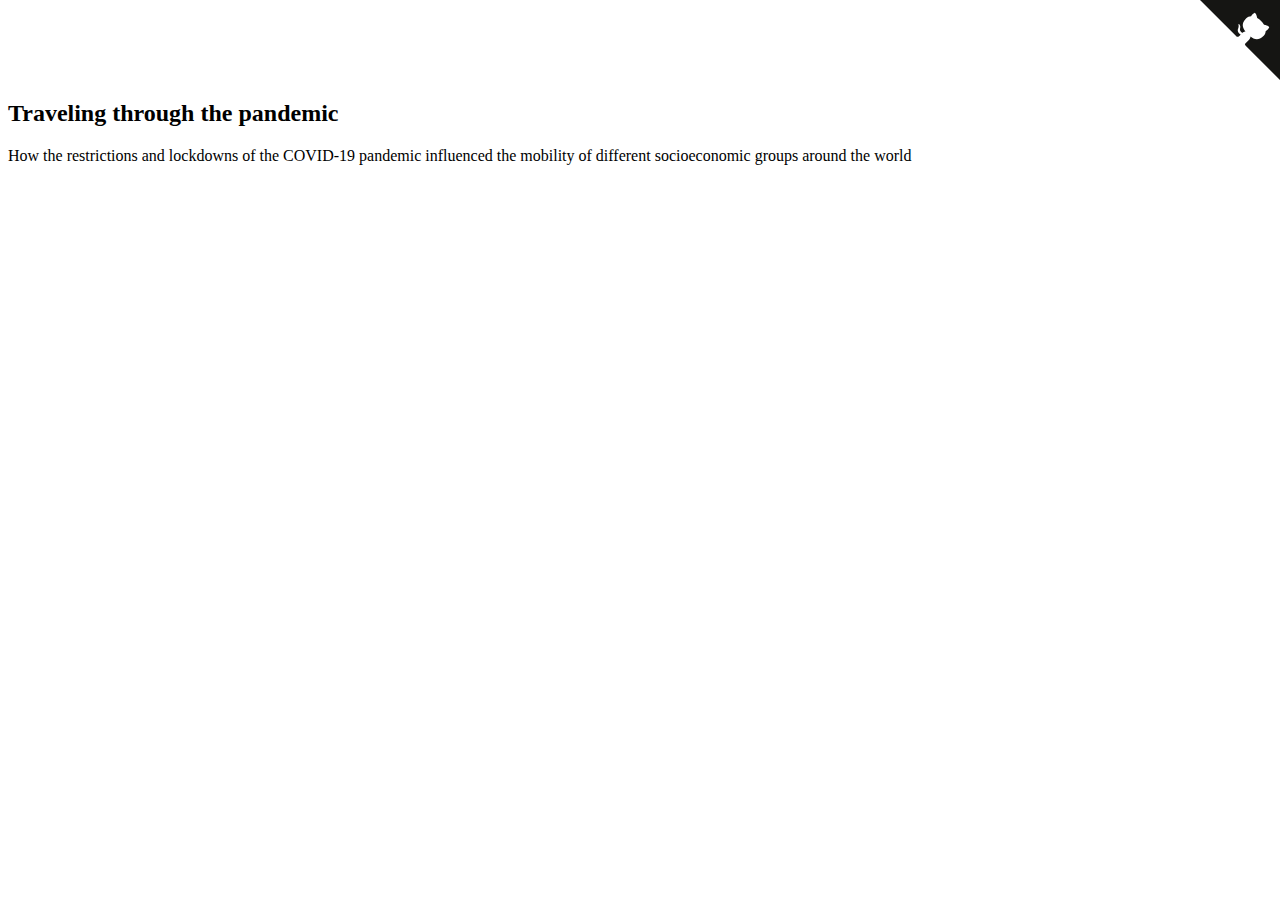
<file: docs/common_header.html>
<!-- Code for the header of all four sites -->

<a
      href="https://github.com/deerhjorth/bachelor22"
      target="_blank"
      class="github-corner"
      aria-label="Out GitHub repo"
      ><svg
        width="80"
        height="80"
        viewBox="0 0 250 250"
        style="fill:#151513; color:#fff; position: absolute; top: 0; border: 0; right: 0;"
        aria-hidden="true"
      >
        <path d="M0,0 L115,115 L130,115 L142,142 L250,250 L250,0 Z"></path>
        <path
          d="M128.3,109.0 C113.8,99.7 119.0,89.6 119.0,89.6 C122.0,82.7 120.5,78.6 120.5,78.6 C119.2,72.0 123.4,76.3 123.4,76.3 C127.3,80.9 125.5,87.3 125.5,87.3 C122.9,97.6 130.6,101.9 134.4,103.2"
          fill="currentColor"
          style="transform-origin: 130px 106px;"
          class="octo-arm"
        ></path>
        <path
          d="M115.0,115.0 C114.9,115.1 118.7,116.5 119.8,115.4 L133.7,101.6 C136.9,99.2 139.9,98.4 142.2,98.6 C133.8,88.0 127.5,74.4 143.8,58.0 C148.5,53.4 154.0,51.2 159.7,51.0 C160.3,49.4 163.2,43.6 171.4,40.1 C171.4,40.1 176.1,42.5 178.8,56.2 C183.1,58.6 187.2,61.8 190.9,65.4 C194.5,69.0 197.7,73.2 200.1,77.6 C213.8,80.2 216.3,84.9 216.3,84.9 C212.7,93.1 206.9,96.0 205.4,96.6 C205.1,102.4 203.0,107.8 198.3,112.5 C181.9,128.9 168.3,122.5 157.7,114.1 C157.9,116.9 156.7,120.9 152.7,124.9 L141.0,136.5 C139.8,137.7 141.6,141.9 141.8,141.8 Z"
          fill="currentColor"
          class="octo-body"
        ></path></svg>
      </a>
      
      <div class="header">
        <br><br><br><br>
        <h2>Traveling through the pandemic</h2>
        <p style="justify-content: center;"> How the restrictions and lockdowns of the COVID-19 pandemic influenced the mobility of different socioeconomic groups around the world</p>
      </div>
      <!-- <body>
        <p style="color: rgb(121, 121, 121) !important; font-size: 12px !important; font-weight: bold !important; padding-left: 2rem;padding-top: 1rem;">
          By <strong><a href="mailto:anmj@itu.dk" style="color: inherit !important; font-size: 12px !important; font-weight: bold !important;">Anna Mejlhede Jensen</a></strong> and <strong><a href="mailto:chhj@itu.dk" style="color: inherit !important; font-size: 12px !important; font-weight: bold !important;">Christian Hjorth</a></strong>
        </p>
      </body>
       -->
</file>
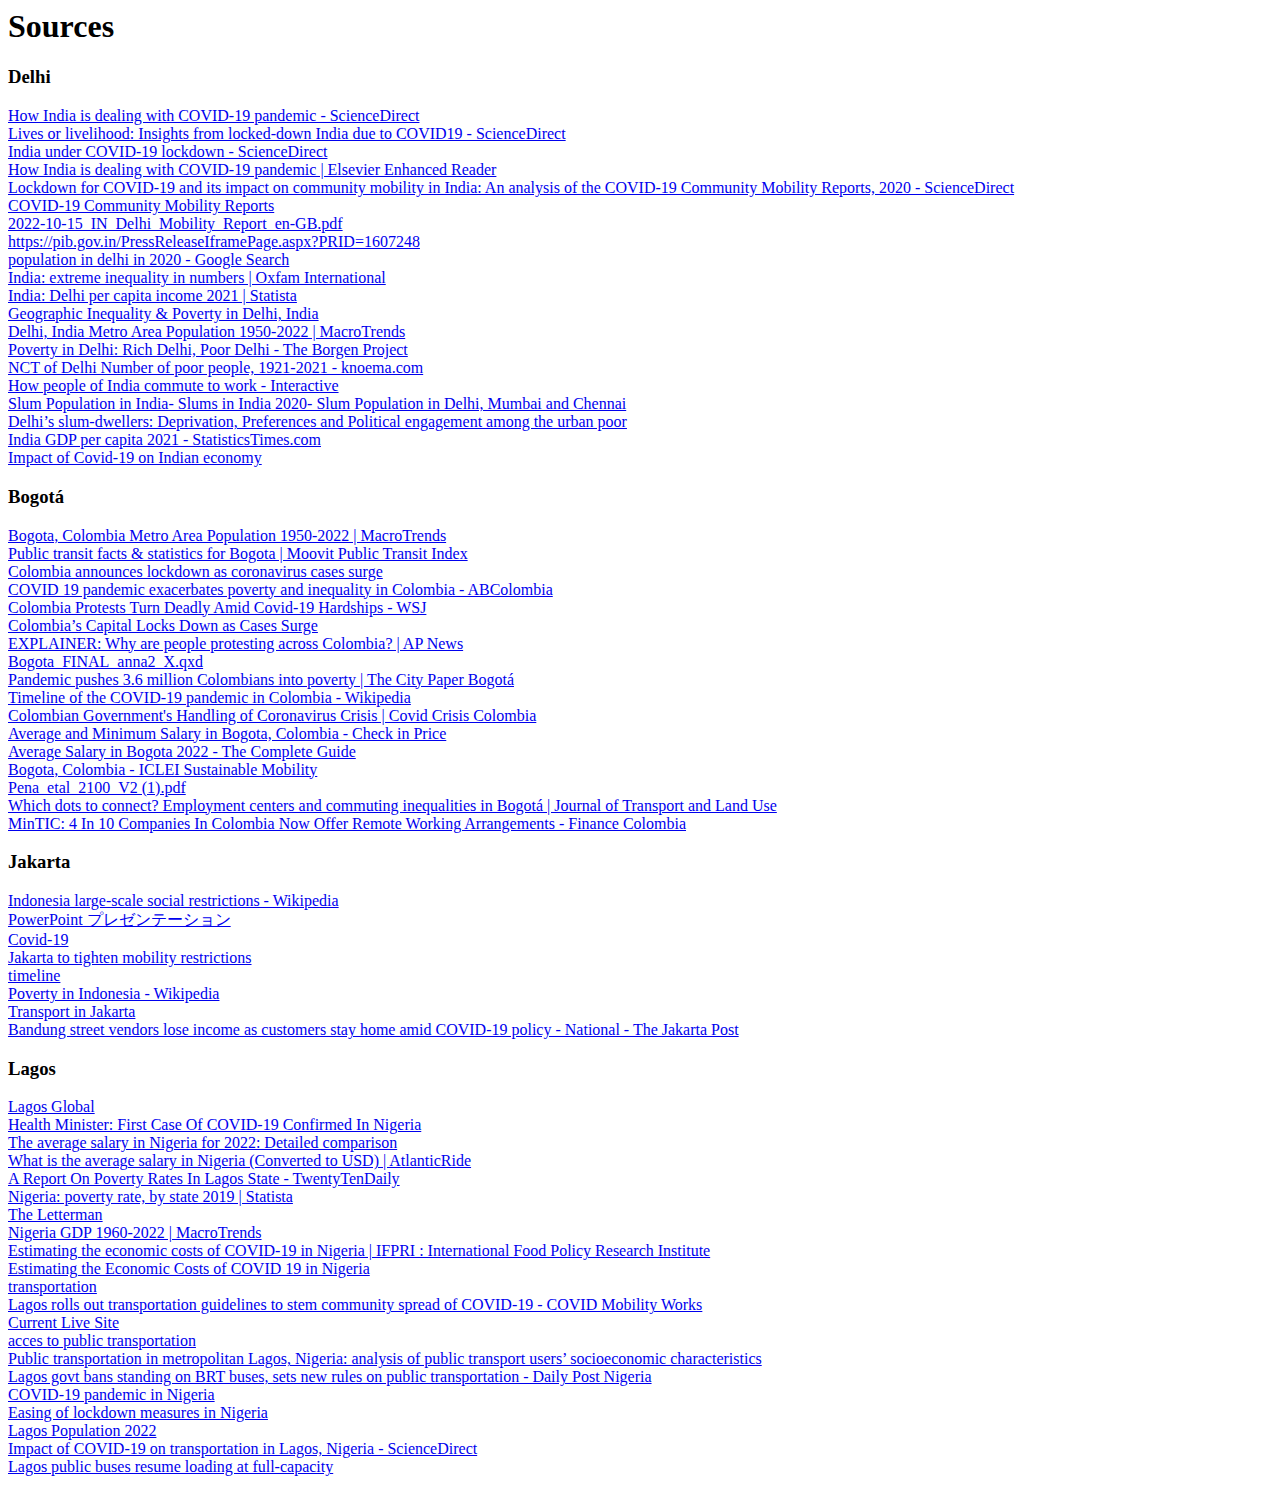
<file: docs/sources.html>
<!DOCTYPE NETSCAPE-Bookmark-file-1>
<!-- This is an automatically generated file.
     It will be read and overwritten.
     DO NOT EDIT! -->
<META HTTP-EQUIV="Content-Type" CONTENT="text/html; charset=UTF-8">
<TITLE>Sources</TITLE>
<H1>Sources</H1>
<DT><H3 ADD_DATE="1667745442" LAST_MODIFIED="1670683085">Delhi </H3>
        <DL><p>
            <DT><A HREF="https://www.sciencedirect.com/science/article/pii/S2666351120300218" ADD_DATE="1667745448" ICON="[data-uri]">How India is dealing with COVID-19 pandemic - ScienceDirect</A>
            <DT><A HREF="https://www.sciencedirect.com/science/article/pii/S2590291120300255" ADD_DATE="1667745452" ICON="[data-uri]">Lives or livelihood: Insights from locked-down India due to COVID19 - ScienceDirect</A>
            <DT><A HREF="https://www.sciencedirect.com/science/article/pii/S0140673620309387" ADD_DATE="1667745456" ICON="[data-uri]">India under COVID-19 lockdown - ScienceDirect</A>
            <DT><A HREF="https://reader.elsevier.com/reader/sd/pii/S2666351120300218?token=A54E40395D26DD45068712F803EBCD3A1DD8163D898E1F13824C485E13924D75BADE3FC830BB5E586EDAF6F880759B1F&originRegion=eu-west-1&originCreation=20221101100101" ADD_DATE="1667745460" ICON="[data-uri]">How India is dealing with COVID-19 pandemic | Elsevier Enhanced Reader</A>
            <DT><A HREF="https://www.sciencedirect.com/science/article/pii/S0190740920310422?via%3Dihub#b0040" ADD_DATE="1667745464" ICON="[data-uri]">Lockdown for COVID-19 and its impact on community mobility in India: An analysis of the COVID-19 Community Mobility Reports, 2020 - ScienceDirect</A>
            <DT><A HREF="https://www.google.com/covid19/mobility/" ADD_DATE="1667745474" ICON="[data-uri]">COVID-19 Community Mobility Reports</A>
            <DT><A HREF="https://www.gstatic.com/covid19/mobility/2022-10-15_IN_Delhi_Mobility_Report_en-GB.pdf" ADD_DATE="1667745482">2022-10-15_IN_Delhi_Mobility_Report_en-GB.pdf</A>
            <DT><A HREF="https://pib.gov.in/PressReleaseIframePage.aspx?PRID=1607248" ADD_DATE="1667745506">https://pib.gov.in/PressReleaseIframePage.aspx?PRID=1607248</A>
            <DT><A HREF="https://www.google.com/search?q=population+in+delhi+in+2020&sxsrf=ALiCzsb3uob8ax-IEn_C6rvYAVEX91aWag%3A1667311994969&ei=eilhY87QOpeBxc8P1MGomAc&ved=0ahUKEwjO9cGZlY37AhWXQPEDHdQgCnMQ4dUDCA8&uact=5&oq=population+in+delhi+in+2020&gs_lp=Egxnd3Mtd2l6LXNlcnC4AQP4AQEyBhAAGAgYHjIFEAAYhgMyBRAAGIYDwgIKEAAYRxjWBBiwA8ICCBAAGAgYBxgekAYISMwLULQEWJgJcAJ4AcgBAJABAJgBgwGgAYkEqgEDMi4z4gMEIEEYAOIDBCBGGACIBgE&sclient=gws-wiz-serp" ADD_DATE="1667745517" ICON="[data-uri]">population in delhi in 2020 - Google Search</A>
            <DT><A HREF="https://www.oxfam.org/en/india-extreme-inequality-numbers" ADD_DATE="1667745521" ICON="[data-uri]">India: extreme inequality in numbers | Oxfam International</A>
            <DT><A HREF="https://www.statista.com/statistics/1117814/india-per-capita-income-delhi/" ADD_DATE="1667745526" ICON="[data-uri]">India: Delhi per capita income 2021 | Statista</A>
            <DT><A HREF="https://storymaps.arcgis.com/stories/4e1358397d5b4652934ee188c7f3f399" ADD_DATE="1667476512" ICON="[data-uri]">Geographic Inequality &amp; Poverty in Delhi, India</A>
            <DT><A HREF="https://www.macrotrends.net/cities/21228/delhi/population#:~:text=The%20current%20metro%20area%20population,a%203.03%25%20increase%20from%202019." ADD_DATE="1667809451" ICON="[data-uri]">Delhi, India Metro Area Population 1950-2022 | MacroTrends</A>
            <DT><A HREF="https://borgenproject.org/poverty-in-delhi/" ADD_DATE="1667810780" ICON="[data-uri]">Poverty in Delhi: Rich Delhi, Poor Delhi - The Borgen Project</A>
            <DT><A HREF="https://knoema.com/atlas/India/NCT-of-Delhi/topics/Economy/Poverty/Number-of-poor-people" ADD_DATE="1667810872" ICON="[data-uri]">NCT of Delhi Number of poor people, 1921-2021 - knoema.com</A>
            <DT><A HREF="https://www.downtoearth.org.in/dte-infographics/commute_to_work.html" ADD_DATE="1667811081" ICON="[data-uri]">How people of India commute to work - Interactive</A>
            <DT><A HREF="https://www.indiaonlinepages.com/population/slum-population-in-india.html" ADD_DATE="1669997185" ICON="[data-uri]">Slum Population in India- Slums in India 2020- Slum Population in Delhi, Mumbai and Chennai</A>
            <DT><A HREF="https://www.theigc.org/wp-content/uploads/2014/10/Banerjee-Et-Al-2012-Working-Paper-1.pdf" ADD_DATE="1669997194">Delhi’s slum-dwellers: Deprivation, Preferences and Political engagement among the urban poor</A>
            <DT><A HREF="https://statisticstimes.com/economy/country/india-gdp-per-capita.php" ADD_DATE="1669716501">India GDP per capita 2021 - StatisticsTimes.com</A>
            <DT><A HREF="https://timesofindia.indiatimes.com/readersblog/shreyansh-mangla/impact-of-covid-19-on-indian-economy-2-35042/" ADD_DATE="1670682157" ICON="[data-uri]">Impact of Covid-19 on Indian economy</A>
        </DL><p>
        <DT><H3 ADD_DATE="1669997356" LAST_MODIFIED="1670192075">Bogotá</H3>
        <DL><p>
            <DT><A HREF="https://www.macrotrends.net/cities/20837/bogota/population#:~:text=The%20metro%20area%20population%20of%20Bogota%20in%202020%20was%2010%2C978%2C000,a%201.94%25%20increase%20from%202018." ADD_DATE="1669899738" ICON="[data-uri]">Bogota, Colombia Metro Area Population 1950-2022 | MacroTrends</A>
            <DT><A HREF="https://moovitapp.com/insights/en/Moovit_Insights_Public_Transit_Index_Colombia_Bogota-762" ADD_DATE="1669891126" ICON="[data-uri]">Public transit facts &amp; statistics for Bogota | Moovit Public Transit Index</A>
            <DT><A HREF="https://www.aa.com.tr/en/americas/colombia-announces-lockdown-as-coronavirus-cases-surge/1773775" ADD_DATE="1669800453" ICON="[data-uri]">Colombia announces lockdown as coronavirus cases surge</A>
            <DT><A HREF="https://www.abcolombia.org.uk/covid-19-pandemic-exacerbates-poverty-and-inequality-in-colombia/" ADD_DATE="1669802861" ICON="[data-uri]">COVID 19 pandemic exacerbates poverty and inequality in Colombia - ABColombia</A>
            <DT><A HREF="https://www.wsj.com/articles/colombia-protests-turn-deadly-amid-covid-19-hardships-11620251502" ADD_DATE="1669801823" ICON="[data-uri]">Colombia Protests Turn Deadly Amid Covid-19 Hardships - WSJ</A>
            <DT><A HREF="https://www.wsj.com/livecoverage/covid-2021-01-08/card/gSU4Dx1IXfBWMCsScg2S?mod=article_inline" ADD_DATE="1669997695" ICON="[data-uri]">Colombia’s Capital Locks Down as Cases Surge</A>
            <DT><A HREF="https://apnews.com/article/colombia-business-tax-reform-health-coronavirus-pandemic-4783fa3719a9d204bfdcdfb7fe079a76" ADD_DATE="1669997710" ICON="[data-uri]">EXPLAINER: Why are people protesting across Colombia? | AP News</A>
            <DT><A HREF="https://www.ucl.ac.uk/dpu-projects/Global_Report/pdfs/Bogota.pdf" ADD_DATE="1670000538" ICON="[data-uri]">Bogota_FINAL_anna2_X.qxd</A>
            <DT><A HREF="https://thecitypaperbogota.com/news/pandemic-pushes-3-6-million-colombians-into-poverty/#:~:text=In%20DANE's%20official%20figures%2C%20Bogot%C3%A1,to%20three%20meals%20a%20day." ADD_DATE="1670000686" ICON="[data-uri]">Pandemic pushes 3.6 million Colombians into poverty | The City Paper Bogotá</A>
            <DT><A HREF="https://en.wikipedia.org/wiki/Timeline_of_the_COVID-19_pandemic_in_Colombia" ADD_DATE="1670072344" ICON="[data-uri]">Timeline of the COVID-19 pandemic in Colombia - Wikipedia</A>
            <DT><A HREF="https://www.medellinadvisors.com/what-has-the-response-been-evaluating-the-colombian-governments-response-to-the-coronavirus-crisis/" ADD_DATE="1670072372" ICON="[data-uri]">Colombian Government&#39;s Handling of Coronavirus Crisis | Covid Crisis Colombia</A>
            <DT><A HREF="https://checkinprice.com/average-minimum-salary-bogota-colombia/#:~:text=The%20average%20salary%20in%20Bogota,of%20living%20is%20very%20convenient." ADD_DATE="1670150701" ICON="[data-uri]">Average and Minimum Salary in Bogota, Colombia - Check in Price</A>
            <DT><A HREF="http://www.salaryexplorer.com/salary-survey.php?loc=397&loctype=3" ADD_DATE="1670152509" ICON="[data-uri]">Average Salary in Bogota 2022 - The Complete Guide</A>
            <DT><A HREF="https://sustainablemobility.iclei.org/ecomobility-alliance/bogota-colombia/#:~:text=Bogot%C3%A1%2C%20the%20capital%20of%20Colombia,long%20route%20and%2017%2C335%20buses." ADD_DATE="1670158373" ICON="[data-uri]">Bogota, Colombia - ICLEI Sustainable Mobility</A>
            <DT><A HREF="file:///C:/Users/annaj/Downloads/Pena_etal_2100_V2%20(1).pdf" ADD_DATE="1670188361">Pena_etal_2100_V2 (1).pdf</A>
            <DT><A HREF="https://www.jtlu.org/index.php/jtlu/article/view/2100" ADD_DATE="1670188923" ICON="[data-uri]">Which dots to connect? Employment centers and commuting inequalities in Bogotá | Journal of Transport and Land Use</A>
            <DT><A HREF="https://www.financecolombia.com/mintic-4-in-10-companies-in-colombia-now-offer-remote-working-arrangements/" ADD_DATE="1670192075" ICON="[data-uri]">MinTIC: 4 In 10 Companies In Colombia Now Offer Remote Working Arrangements - Finance Colombia</A>
        </DL><p>
        <DT><H3 ADD_DATE="1670183842" LAST_MODIFIED="1670861098">Jakarta</H3>
        <DL><p>
            <DT><A HREF="https://en.wikipedia.org/wiki/Indonesia_large-scale_social_restrictions" ADD_DATE="1670183846" ICON="[data-uri]">Indonesia large-scale social restrictions - Wikipedia</A>
            <DT><A HREF="https://www.unescap.org/sites/default/d8files/event-documents/2.%20Impacts%20of%20COVID-19%20Jakarta.pdf" ADD_DATE="1670750506">PowerPoint プレゼンテーション</A>
            <DT><A HREF="https://corona.jakarta.go.id/en/artikel/linimasa-kebijakan-penanganan-pandemi-covid-19-di-jakarta" ADD_DATE="1670326588" ICON="[data-uri]">Covid-19</A>
            <DT><A HREF="https://www.thejakartapost.com/news/2020/04/08/covid-19-jakarta-to-tighten-mobility-restrictions.html" ADD_DATE="1670753182" ICON="[data-uri]">Jakarta to tighten mobility restrictions</A>
            <DT><A HREF="https://corona.jakarta.go.id/en/kebijakan" ADD_DATE="1670753257" ICON="[data-uri]">timeline</A>
            <DT><A HREF="https://en.wikipedia.org/wiki/Poverty_in_Indonesia" ADD_DATE="1670792390" ICON="[data-uri]">Poverty in Indonesia - Wikipedia</A>
            <DT><A HREF="https://en.wikipedia.org/wiki/Transport_in_Jakarta#cite_note-sustainable-10" ADD_DATE="1670854778" ICON="[data-uri]">Transport in Jakarta</A>
            <DT><A HREF="https://www.thejakartapost.com/news/2020/04/07/bandung-street-vendors-lose-income-as-customers-stay-home-amid-covid-19-policy.html" ADD_DATE="1670854875" ICON="[data-uri]">Bandung street vendors lose income as customers stay home amid COVID-19 policy - National - The Jakarta Post</A>
        </DL><p>
        <DT><H3 ADD_DATE="1670186294" LAST_MODIFIED="1670753182">Lagos</H3>
        <DL><p>
            <DT><A HREF="https://lagossdgandinvestment.com/glancelagos" ADD_DATE="1670186304" ICON="[data-uri]">Lagos Global</A>
            <DT><A HREF="https://www.health.gov.ng/index.php?option=com_k2&view=item&id=613:health-minister-first-case-of-covid-19-confirmed-in-nigeria" ADD_DATE="1670207019" ICON="[data-uri]">Health Minister: First Case Of COVID-19 Confirmed In Nigeria</A>
            <DT><A HREF="https://www.timedoctor.com/blog/average-salary-in-nigeria/" ADD_DATE="1670207563" ICON="[data-uri]">The average salary in Nigeria for 2022: Detailed comparison</A>
            <DT><A HREF="https://www.atlanticride.com/what-is-the-average-salary-in-nigeria/" ADD_DATE="1670208195" ICON="[data-uri]">What is the average salary in Nigeria (Converted to USD) | AtlanticRide</A>
            <DT><A HREF="https://twentytendaily.com/a-report-on-poverty-rates-in-lagos-state/" ADD_DATE="1670208441" ICON="[data-uri]">A Report On Poverty Rates In Lagos State - TwentyTenDaily</A>
            <DT><A HREF="https://www.statista.com/statistics/1121438/poverty-headcount-rate-in-nigeria-by-state/" ADD_DATE="1670208489" ICON="[data-uri]">Nigeria: poverty rate, by state 2019 | Statista</A>
            <DT><A HREF="https://www.premiumtimesng.com/news/headlines/520849-number-of-poor-people-in-nigeria-to-reach-95-million-in-2022-world-bank.html" ADD_DATE="1670208654" ICON="[data-uri]">The Letterman</A>
            <DT><A HREF="https://www.macrotrends.net/countries/NGA/nigeria/gdp-gross-domestic-product" ADD_DATE="1670208834" ICON="[data-uri]">Nigeria GDP 1960-2022 | MacroTrends</A>
            <DT><A HREF="https://www.ifpri.org/publication/estimating-economic-costs-covid-19-nigeria#:~:text=We%20estimate%20that%20during%20the,coming%20from%20the%20services%20sector." ADD_DATE="1670671865" ICON="[data-uri]">Estimating the economic costs of COVID-19 in Nigeria | IFPRI : International Food Policy Research Institute</A>
            <DT><A HREF="https://ebrary.ifpri.org/utils/getfile/collection/p15738coll2/id/133846/filename/134057.pdf" ADD_DATE="1670672064">Estimating the Economic Costs of COVID 19 in Nigeria</A>
            <DT><A HREF="https://www.facebook.com/492378324116772/photos/a.676862885668314/3107802725907639/?type=3&eid=ARCWhyawYmlFzub-a6rvqAtPviF83nmZ2z3MP1PB6avpLuirG4VjBF5rROTJ_K3Jwx-dhXESiNFxVFuQ" ADD_DATE="1670681221" ICON="[data-uri]">transportation </A>
            <DT><A HREF="https://www.covidmobilityworks.org/responses/lagos-rolls-out-transportation-guidelines-to-stem-community-spread-of-covid-19-e1f63bcd6f" ADD_DATE="1670683085" ICON="[data-uri]">Lagos rolls out transportation guidelines to stem community spread of COVID-19 - COVID Mobility Works</A>
            <DT><A HREF="https://www.vestedworld.com/companies/shuttlers" ADD_DATE="1670750557" ICON="[data-uri]">Current Live Site</A>
            <DT><A HREF="https://ajhss.org/pdfs/Vol2Issue2/1.pdf" ADD_DATE="1670750802" ICON="[data-uri]">acces to public transportation</A>
            <DT><A HREF="https://www.tandfonline.com/doi/full/10.1080/21650020.2015.1124247#:~:text=In%20a%20metropolitan%20area%20as,the%20journey%2Dto%2Dwork." ADD_DATE="1670750931" ICON="[data-uri]">Public transportation in metropolitan Lagos, Nigeria: analysis of public transport users’ socioeconomic characteristics</A>
            <DT><A HREF="https://dailypost.ng/2020/03/23/covid-19-lagos-govt-bans-standing-on-brt-buses-sets-new-rules-on-public-transportation/" ADD_DATE="1670751017" ICON="[data-uri]">Lagos govt bans standing on BRT buses, sets new rules on public transportation - Daily Post Nigeria</A>
            <DT><A HREF="https://en.wikipedia.org/wiki/COVID-19_pandemic_in_Nigeria" ADD_DATE="1670751057" ICON="[data-uri]">COVID-19 pandemic in Nigeria</A>
            <DT><A HREF="https://www.ncbi.nlm.nih.gov/pmc/articles/PMC7490626/#:~:text=The%20first%20phase%20of%20the,6%20am%20was%20equally%20announced." ADD_DATE="1670751072" ICON="[data-uri]">Easing of lockdown measures in Nigeria</A>
            <DT><A HREF="https://worldpopulationreview.com/world-cities/lagos-population" ADD_DATE="1670751090">Lagos Population 2022</A>
            <DT><A HREF="https://www.sciencedirect.com/science/article/pii/S2590198220300658" ADD_DATE="1670751105" ICON="[data-uri]">Impact of COVID-19 on transportation in Lagos, Nigeria - ScienceDirect</A>
            <DT><A HREF="https://www.premiumtimesng.com/regional/ssouth-west/406377-covid-19-lagos-public-buses-resume-loading-at-full-capacity.html" ADD_DATE="1670751157" ICON="[data-uri]">Lagos public buses resume loading at full-capacity</A>
        </DL><p>
</file>
